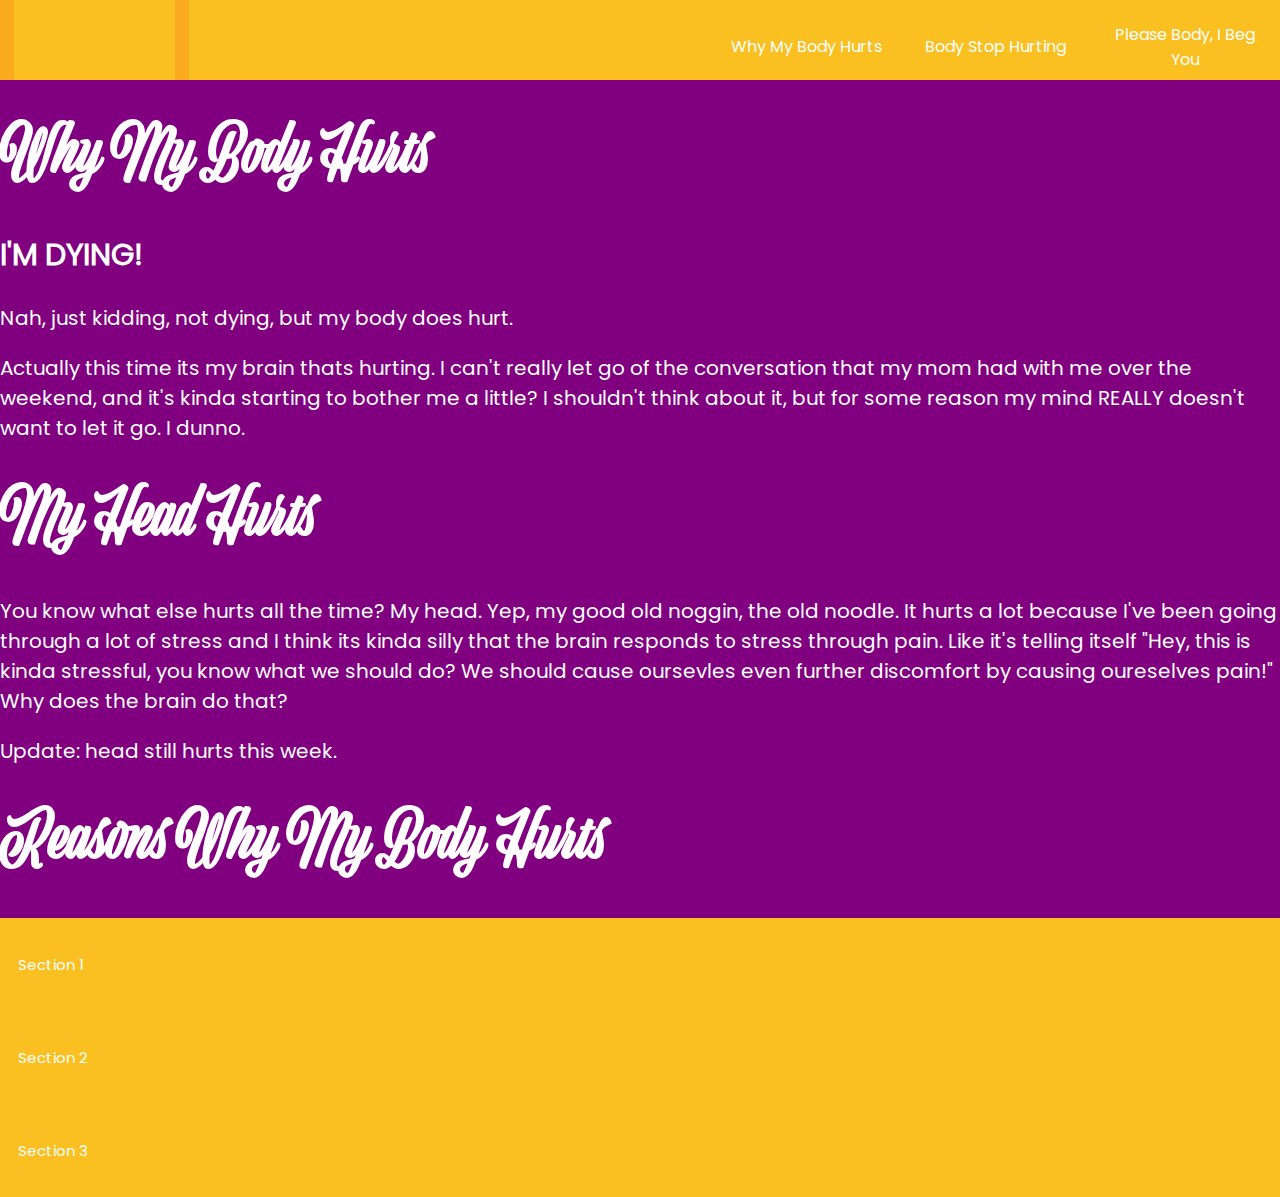
<file: whymybodyhurts.html>
<!DOCTYPE html>
<html lang="en">
<head>
    <meta charset="utf-8">
    <meta name="viewport" content="width=device-width, initial-scale=1">
    <link rel="stylesheet" href="bodyhurt.css">
    <title>My Body Hurts!</title>
</head>
<div class="topnav">
<a class="logo" href="index.html"><button><img src="logo_gb.png" alt="homepage"></button></a>
<a href="pleasebodyibegyou.html"><button >Please Body, I Beg You</button></a>
<a href="bodystophurting.html"><button >Body Stop Hurting</button></a>
<a href="whymybodyhurts.html"><button>Why My Body Hurts</button></a>
</div>
<body>
<div>
<h1 title="It actually doesn't hurt anymore">Why My Body Hurts</h1>
<h2 title="My body hurts all the time lol"> I'M DYING!</h2>
<p>Nah, just kidding, not dying, but my body does hurt.</p>
<p>Actually this time its my brain thats hurting. I can't really let go of the conversation that my mom had with me over the weekend, and it's kinda starting to bother me a little? I shouldn't think about it, 
    but for some reason my mind REALLY doesn't want to let it go.  I dunno. </p>
</div>
<div>
<h1> My Head Hurts</h1>
<p title= "my head hurts all the time lol"> You know what else hurts all the time? My head. Yep, my good old noggin, 
    the old noodle. It hurts a lot because I've been going through a lot of stress and I think its kinda silly that the brain responds to stress through
    pain. Like it's telling itself "Hey, this is kinda stressful, you know what we should do? We should cause oursevles even further discomfort by causing oureselves pain!" 
    Why does the brain do that?
</p>
<p> Update: head still hurts this week.</p>
</div>
 </div>
 <h1> Reasons Why My Body Hurts</h1>
 <button class="accordion"> Section 1 </button>
 <div class="panel">
   <p>Content for Section 1</p>
 </div class="panel">
 <button class="accordion"> Section 2 </button>
 <div class="panel">
   <p>Content for Section 2</p>
 </div class="panel">
 <button class="accordion"> Section 3 </button>
 <div class="panel">
   <p>Content for Section 3</p>
 </div class="panel">
 <script>
var acc = document.getElementsByClassName("accordion");
var i;

for (i = 0; i < acc.length; i++) {
  acc[i].addEventListener("click", function() {
    this.classList.toggle("active");
    var panel = this.nextElementSibling;
    if (panel.style.maxHeight) {
      panel.style.maxHeight = null;
    } else {
      panel.style.maxHeight = panel.scrollHeight + "px";
    }
  });
}
</script>
</body>

</html>
</file>
<file: bodyhurt.css>
/* Buttons */
button {
  background-color: #fac021; /* Yellow background */
  border: none;
  color: white;
  padding: 4px 2px;
  text-align: center;
  text-decoration: none;
  display: inline-block;
  font-size: 16px;
  margin: 0;
  cursor: pointer;
  border-radius: 0px;
  width: 161.36px;
  height: 93px;
  font-family: Poppins;
}

button:hover {
  background-color: #faa721dc;
  color: white;
}

/* Top Navigation */
.topnav {
  background-color: #fac021;
  overflow: hidden;
  position: relative;
  z-index: 10000; /* always on top */
  height: 80px;   /* reserve space */
  line-height: 80px;
}

.topnav a {
  float: right;
  color: white;
  text-align: center;
  padding: 0 14px;
  text-decoration: none;
  font-size: 17px;
  margin: 0;
}

.topnav a.logo {
  float: left;
}

.topnav a:hover,
.topnav a.active {
  background-color: #faa721dc;
  color: white;
}

/* Flex Containers */
.flex-container {
  display: flex;
  flex-direction: row;
  background-color: #fac021;
}

.flex-item-left,
.flex-item-right {
  flex: 100%;
}

/* Responsive layout */
@media (max-width: 800px) {
  .flex-container {
    flex-direction: column;
  }
}

/* Logos */
img.logo {
  width: 161.36px;
  height: 84px;
}
/* Hero Images */
.hero-container {
  position: relative;
  width: 100%;
  height: 70vh;  
  display: flex;         /* consistent height relative to screen */
  min-height: 400px;      /* prevents too small */
  max-height: 900px;
  justify-content: center; /* centers logo horizontally */
  align-items: center;   /* prevents too tall */
  overflow: hidden;
}

.hero,
.hero1,
.hero2,
.hero3,
.hero4 {
  position: absolute;
  top: 0;
  left: 0;
  width: 100%;
  height: 100%;
  object-fit: cover;
  transform: translateX(100%);
  opacity: 0;
  z-index: 1;
  will-change: transform, opacity;
}

/* Always-visible hero base */
.hero {
  transform: translateX(0);
  opacity: 1;
  z-index: 1;
}

/* Animated heroes */
body.loaded .hero1 { animation: slideInFromRight 0.5s ease-out 0.5s forwards; }
body.loaded .hero2 { animation: slideInFromRight 0.5s ease-out 0.8s forwards; }
body.loaded .hero3 { animation: slideInFromRight 0.5s ease-out 1.1s forwards; }
body.loaded .hero4 { animation: slideInFromRight 0.5s ease-out 1.4s forwards; }


/* Centered logo */
.logo-container {
  width: clamp(500px, 65vw, 1200px);  /* Responsive width */
  height: auto;
  z-index: 10;
  text-align: center;
  display: flex;
  justify-content: center;
  align-items: center;
}

#logo-svg {
  width: 100%;
  height: auto;
  display: block;
}

/* Handwriting path */
#write-path path {
  stroke: black;
  stroke-width: 2;
  fill: none;
  opacity: 0;
  stroke-dasharray: 1000;  /* JS will update this */
  stroke-dashoffset: 1000;
  z-index: 20;
}

body.loaded #write-path path {
  opacity: 1;
  animation: drawLine 2s ease forwards;
}
#write-path {
  opacity: 1;
}
body.loaded #write-path {
  animation: fadeOutStroke 1s ease forwards 8s;
  opacity: 0;
}
/* Final logo fill */
#logo {
  opacity: 0;
  z-index: 21;
}
body.loaded #logo {
  animation: revealFill 1s ease forwards 8s;
  opacity: 1;
  z-index: 21;
}

/* Animations */
@keyframes slideInFromRight {
  from { transform: translateX(100%); opacity: 0; }
  to   { transform: translateX(0); opacity: 1; }
}

@keyframes drawLine {
  to { stroke-dashoffset: 0; }
}

@keyframes fadeOutStroke {
  from {opacity: 1; } 
  to   {opacity: 0; }
}

@keyframes revealFill {
  from { opacity: 0; }
  to   { opacity: 1; }
}


/* Body */
body {
  background-color: purple;
  color: white;
  margin: 0;
  padding: 0;
}

/* Accordion */
.accordion {
  background-color: #fac021;
  color: white;
  cursor: pointer;
  padding: 18px;
  width: 100%;
  border: none;
  text-align: left;
  outline: none;
  font-size: 15px;
  transition: 0.4s;
  border-radius: 0px;
}

.accordion:hover,
.active {
  background-color: #f4aa33fc;
}

.panel {
  padding: 0 18px;
  background-color: #faa721dc;
  max-height: 0;
  overflow: hidden;
  transition: max-height 0.2s ease-out;
}

/* Tabs */
.tab {
  overflow: hidden;
  border: 1px solid #fac021;
  background-color: #fac021;
}

.tab button {
  background-color: inherit;
  float: left;
  border: none;
  outline: none;
  cursor: pointer;
  padding: 14px 16px;
  transition: 0.3s;
}

.tab button:hover {
  background-color: #f4aa33fc;
}

.tab button.active {
  background-color: #f4aa33fc;
}

.tabcontent {
  background-color: #f4aa33fc;
  display: none;
  padding: 6px 12px;
  border: 1px solid #fac021;
  border-top: none;
}

/* Fonts */
@font-face {
  font-family: viktorScript;
  src: url('FontsFree-Net-ViktorScript-Regular.ttf');
}

@font-face {
  font-family: Poppins;
  src: url('Poppins-Regular.ttf');
}

/* Typography */
h1 {
  font-family: viktorScript;
  font-size: 60px;
}

.intro {
  font-family: viktorScript;
  font-size: 80px;
  text-align: center;
}

h2 {
  font-family: Poppins;
  font-size: 30px;
  font-weight: bold;
}

p {
  font-family: Poppins;
  font-size: 20px;
}
</file>
